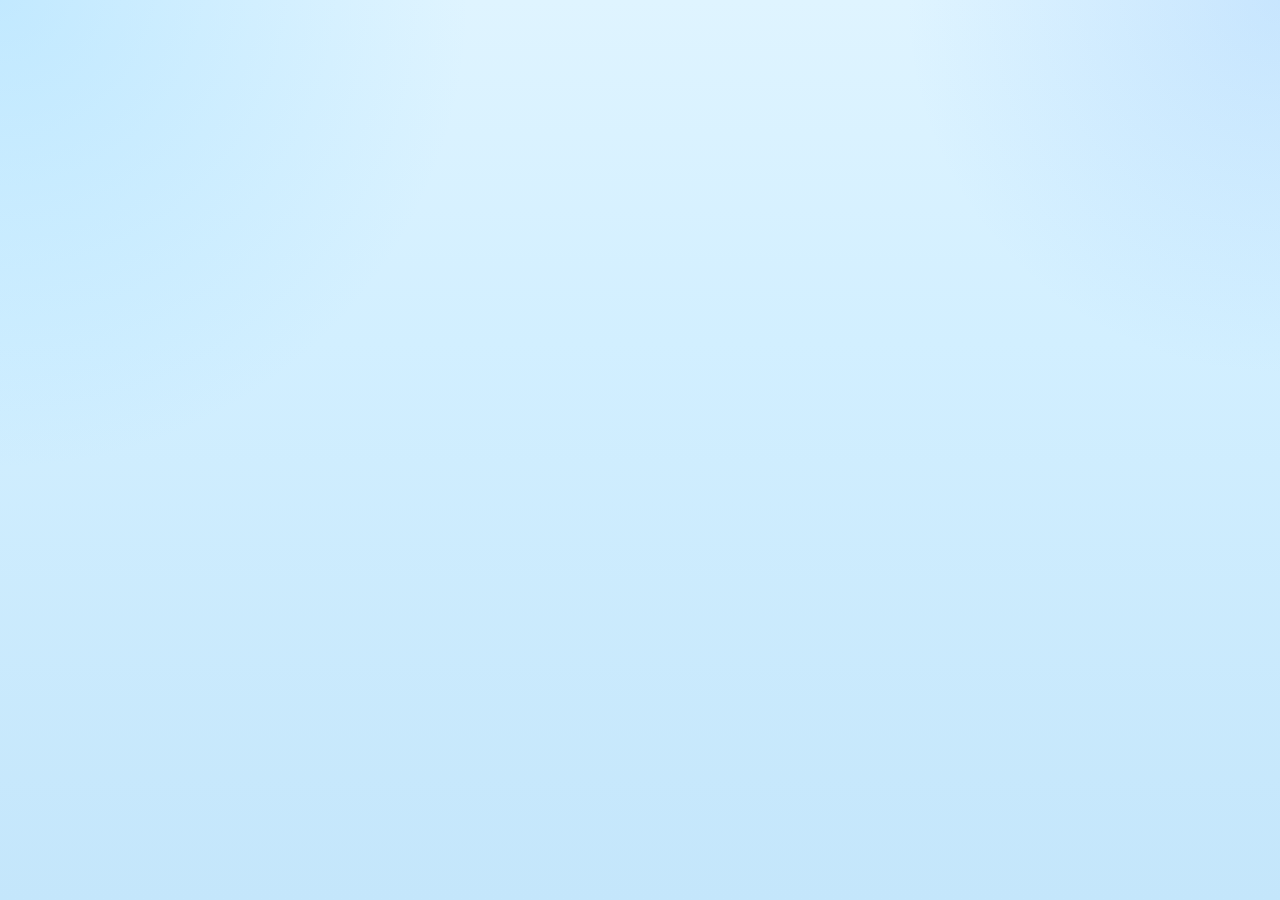
<file: src/frontend/index.html>
<!DOCTYPE html>
<html lang="en">
  <head>
    <meta charset="UTF-8" />
    <meta name="viewport" content="width=device-width, initial-scale=1.0" />
    <title>Bawjiase Staff Portal</title>
    <meta
      name="description"
      content="BCB Staff Portal for internal communication, training, forms, and staff operations."
    />
    <meta property="og:title" content="Bawjiase Staff Portal" />
    <meta
      property="og:description"
      content="BCB Staff Portal for internal communication, training, forms, and staff operations."
    />
    <meta property="og:type" content="website" />
    <meta name="twitter:card" content="summary_large_image" />
    <meta name="theme-color" content="#0d4f32" />
    <meta name="apple-mobile-web-app-capable" content="yes" />
    <meta name="apple-mobile-web-app-status-bar-style" content="default" />
    <meta name="apple-mobile-web-app-title" content="BCB Staff Portal" />
    <link rel="icon" type="image/x-icon" href="./favicon.ico" />
    <link rel="icon" type="image/png" sizes="192x192" href="./app-icons/icon-192.png" />
    <link rel="apple-touch-icon" href="./app-icons/apple-touch-icon.png" />
    <link rel="manifest" href="./site.webmanifest?v=2" />
    <style>
      html,
      body {
        margin: 0;
        min-height: 100%;
        background:
          radial-gradient(circle at top left, rgba(120, 205, 255, 0.28), transparent 30%),
          radial-gradient(circle at top right, rgba(96, 165, 250, 0.18), transparent 24%),
          linear-gradient(180deg, #dff4ff 0%, #d2efff 38%, #c4e6fb 100%);
        color: #10233f;
        font-family: "DM Sans", system-ui, sans-serif;
      }
    </style>
  </head>
  <body>
    <div id="root"></div>
    <script type="module" src="./src/main.tsx"></script>
  </body>
</html>
</file>
